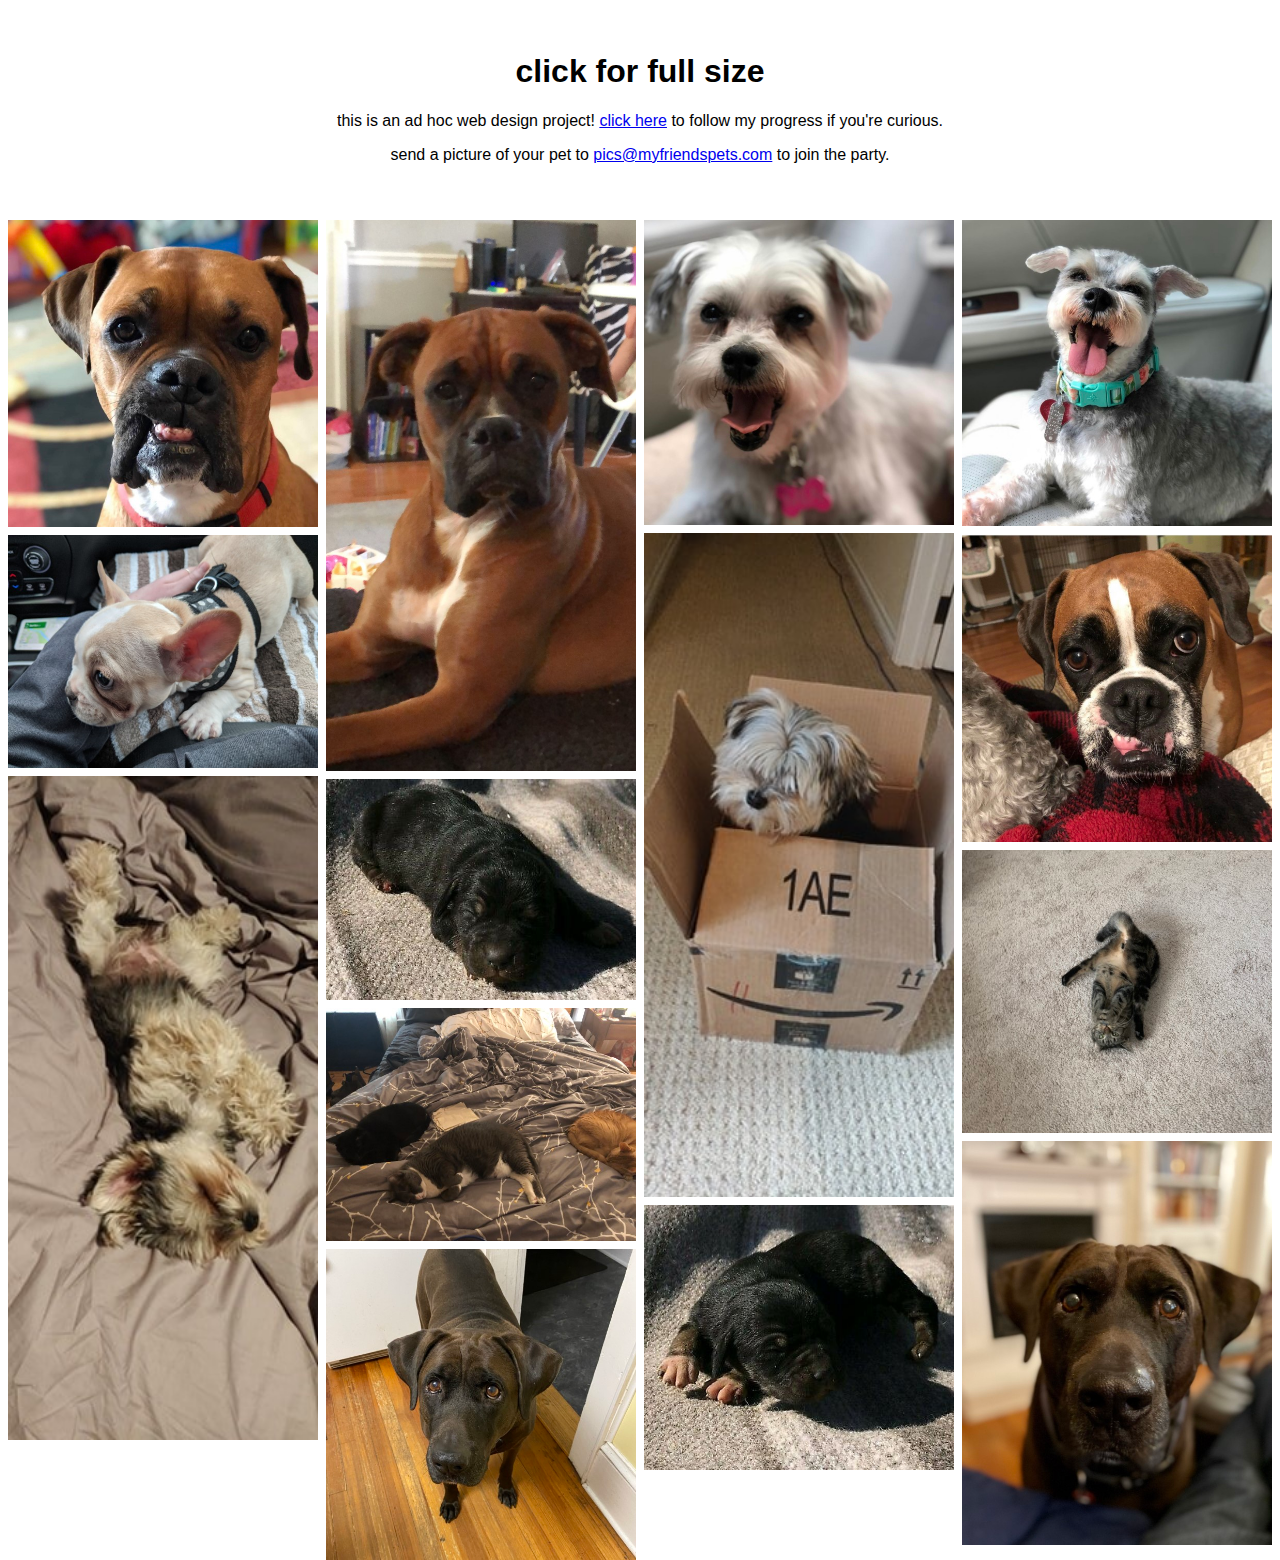
<file: index.html>
<!DOCTYPE html>
<html lang="en">
    <head>
        <meta charset="UTF-8">
        <link rel="stylesheet" href="css/gallery.css">
        <title>my friends' pets</title>
    </head>
    <body>
        
        <div class="header">
            <h1>click for full size</h1>
            <p>this is an ad hoc web design project!  <a href="designblog.html">click here</a> to follow my progress if you're curious.</p>
            <p>send a picture of your pet to <a href="mailto:pics@myfriendspets.com?subject=look%20at%20my%20pet!&body=my%20pet%20is%20way%20cuter%20than%20the%20other%20ones%20on%20your%20website.">pics@myfriendspets.com</a> to join the party.</a></p>
        </div>

        <div class="row">
            <div class="column">
                <a href="pics/6_2_1.jpg"><img src="pics/g6_2_1.jpg" style="width:100%"></a>
                <a href="pics/1_1_1.jpg"><img src="pics/g1_1_1.jpg" style="width:100%"></a>
                <a href="pics/2_2_2.jpg"><img src="pics/g2_2_2.jpg" style="width:100%"></a>
            </div>
            
            <div class="column">
                <a href="pics/6_5_1.jpg"><img src="pics/g6_5_1.jpg" style="width:100%"></a>
                <a href="pics/2_1_2.jpg"><img src="pics/g2_1_2.jpg" style="width:100%"></a>
                <a href="pics/4_1_1.jpg"><img src="pics/g4_1_1.jpg" style="width:100%"></a>
                <a href="pics/5_1_1.jpg"><img src="pics/g5_1_1.jpg" style="width:100%"></a>
            </div>
            
            <div class="column">
                <a href="pics/6_4_1.jpg"><img src="pics/g6_4_1.jpg" style="width:100%"></a>
                <a href="pics/2_2_1.jpg"><img src="pics/g2_2_1.jpg" style="width:100%"></a>
                <a href="pics/2_1_1.jpg"><img src="pics/g2_1_1.jpg" style="width:100%"></a>
            </div>

            <div class="column">
                <a href="pics/6_3_1.jpg"><img src="pics/g6_3_1.jpg" style="width:100%"></a>
                <a href="pics/6_1_1.jpg"><img src="pics/g6_1_1.jpg" style="width:100%"></a>
                <a href="pics/3_1_1.jpg"><img src="pics/g3_1_1.jpg" style="width:100%"></a>
                <a href="pics/5_1_2.jpg"><img src="pics/g5_1_2.jpg" style="width:100%"></a>
            </div>
        </div>
    </body>
    
</html>
</file>
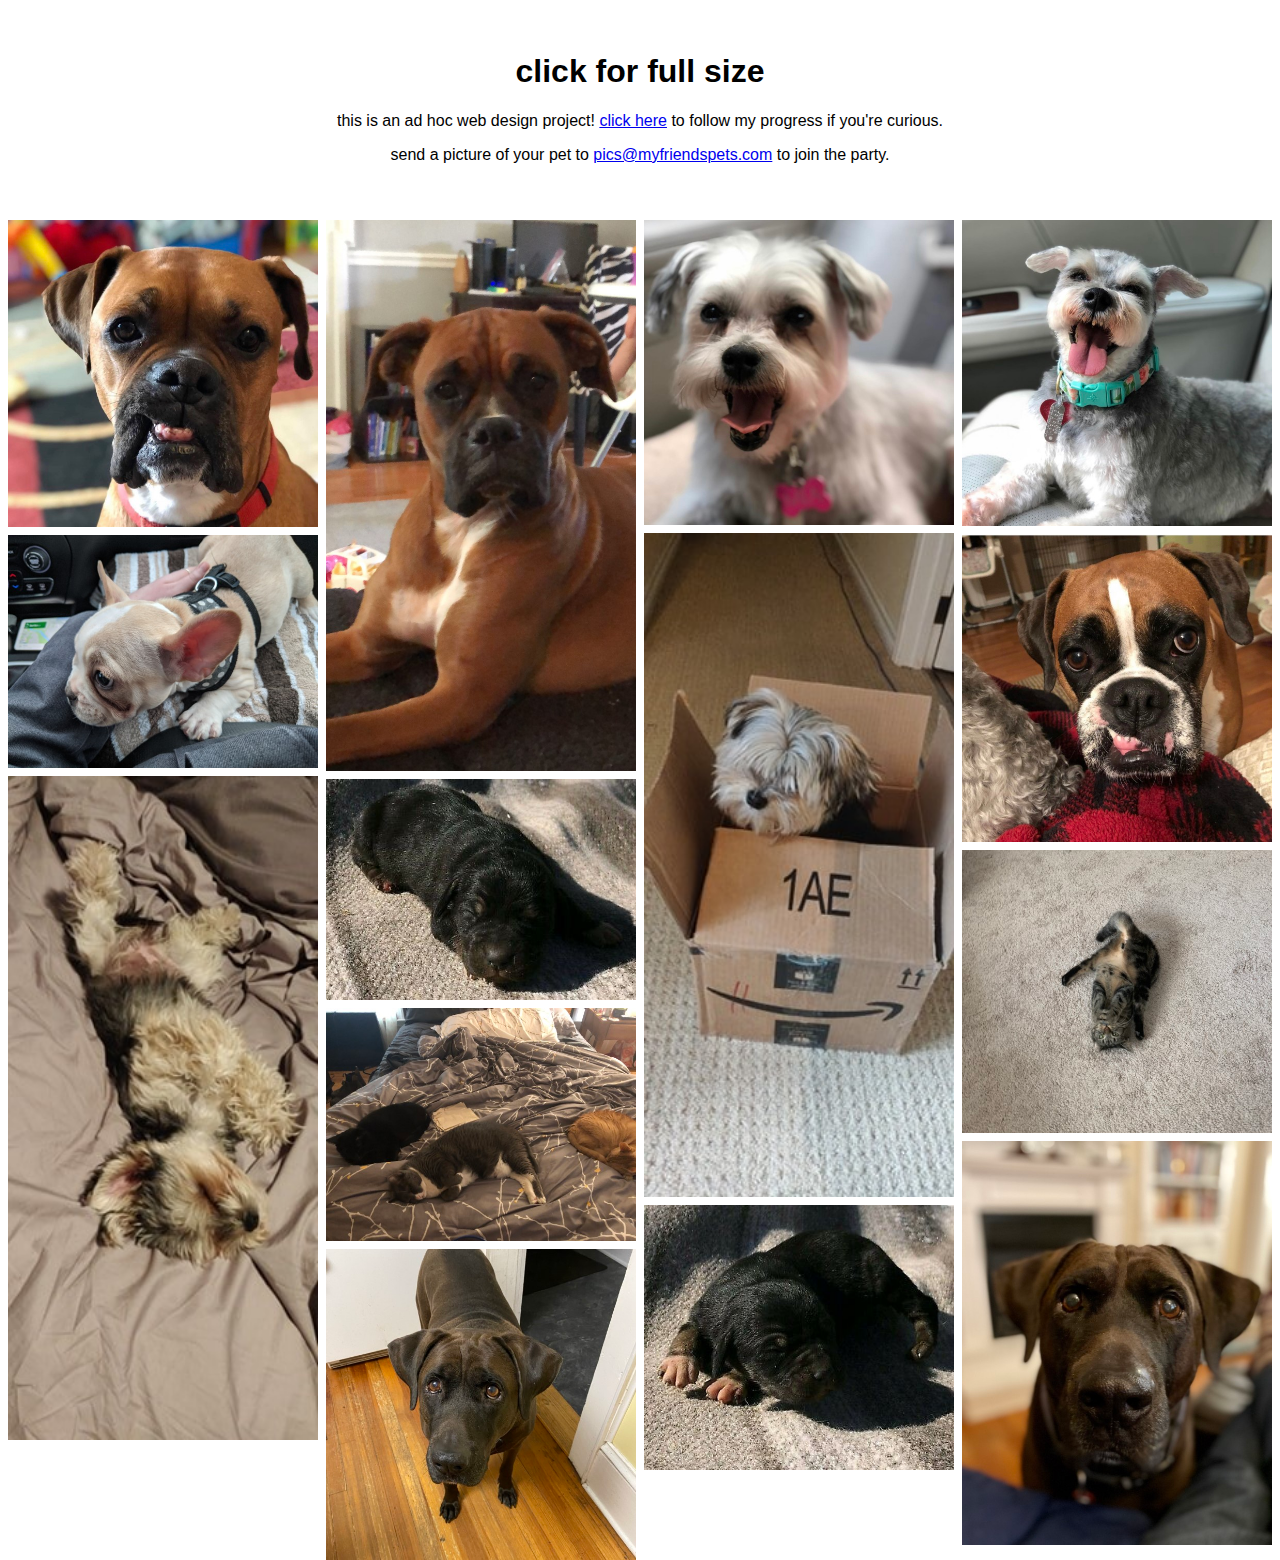
<file: boop.html>
<html>
    <head>
        <link rel="stylesheet" href="css/gallery.css">
    </head>
    <body>
        
        <!-- Header -->
        <div class="header">
            <h1>click for full size</h1>
            <p>this is an ad hoc web design project!  <a href="designblog.html">click here</a> to follow my progress if you're curious.</p>
            <p>send a picture of your pet to <a href="mailto:pics@myfriendspets.com?subject=look%20at%20my%20pet!&body=my%20pet%20is%20way%20cuter%20than%20the%20other%20ones%20on%20your%20website.">pics@myfriendspets.com</a> to join the party.</a></p>
        </div>

        <!-- Photo Grid -->
        <div class="row">
            <div class="column">
                <a href="pics/6_2_1.jpg"><img src="pics/g6_2_1.jpg" style="width:100%"></a>
                <a href="pics/1_1_1.jpg"><img src="pics/g1_1_1.jpg" style="width:100%"></a>
                <a href="pics/2_2_2.jpg"><img src="pics/g2_2_2.jpg" style="width:100%"></a>
            </div>
            
            <div class="column">
                <a href="pics/6_5_1.jpg"><img src="pics/g6_5_1.jpg" style="width"></a>
                <a href="pics/2_1_2.jpg"><img src="pics/g2_1_2.jpg" style="width:100%"></a>
                <a href="pics/4_1_1.jpg"><img src="pics/g4_1_1.jpg" style="width:100%"></a>
                <a href="pics/5_1_1.jpg"><img src="pics/g5_1_1.jpg" style="width:100%"></a>
            </div>
            
            <div class="column">
                <a href="pics/6_4_1.jpg"><img src="pics/g6_4_1.jpg" style="width:100%"></a>
                <a href="pics/2_2_1.jpg"><img src="pics/g2_2_1.jpg" style="width:100%"></a>
                <a href="pics/2_1_1.jpg"><img src="pics/g2_1_1.jpg" style="width:100%"></a>
            </div>

            <div class="column">
                <a href="pics/6_3_1.jpg"><img src="pics/g6_3_1.jpg" style="width:100%"></a>
                <a href="pics/6_1_1.jpg"><img src="pics/g6_1_1.jpg" style="width:100%"></a>
                <a href="pics/3_1_1.jpg"><img src="pics/g3_1_1.jpg" style="width:100%"></a>
                <a href="pics/5_1_2.jpg"><img src="pics/g5_1_2.jpg" style="width:100%"></a>
            </div>
        </div>
    </body>
    
</html>
</file>
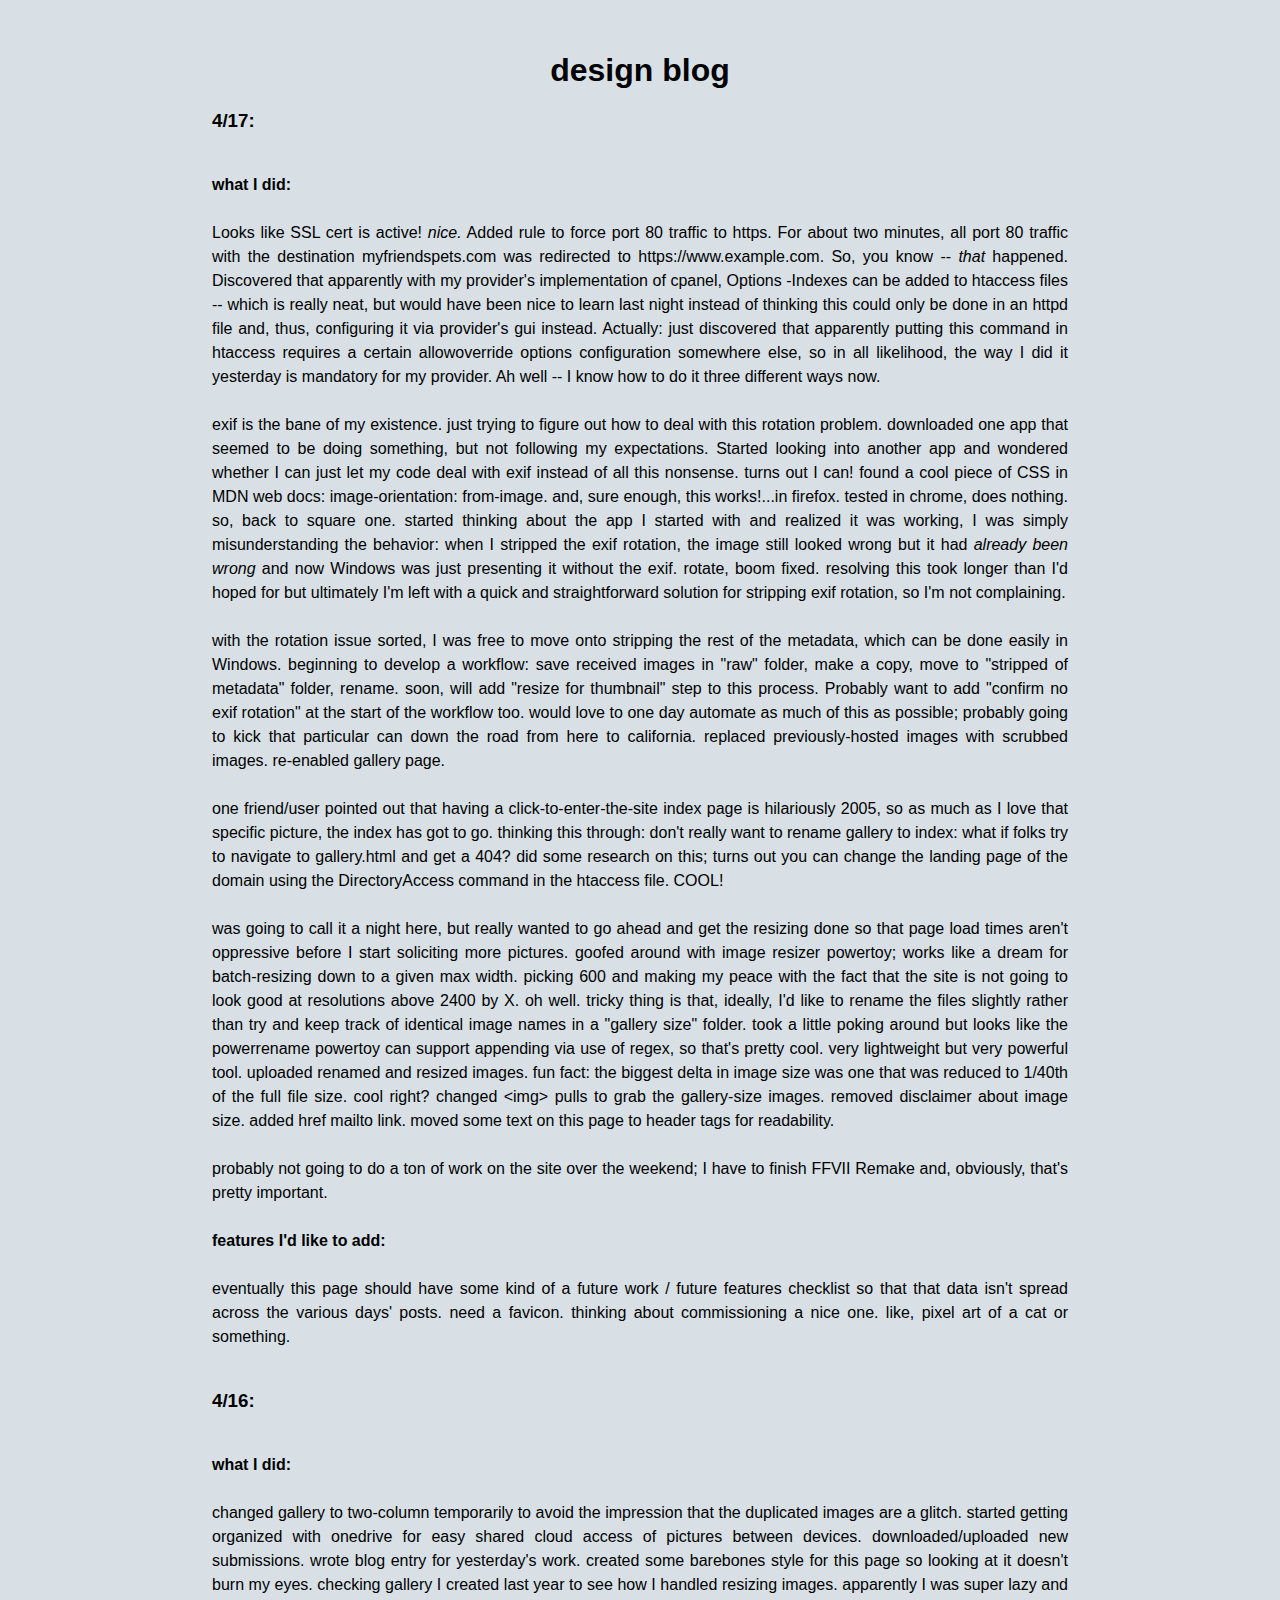
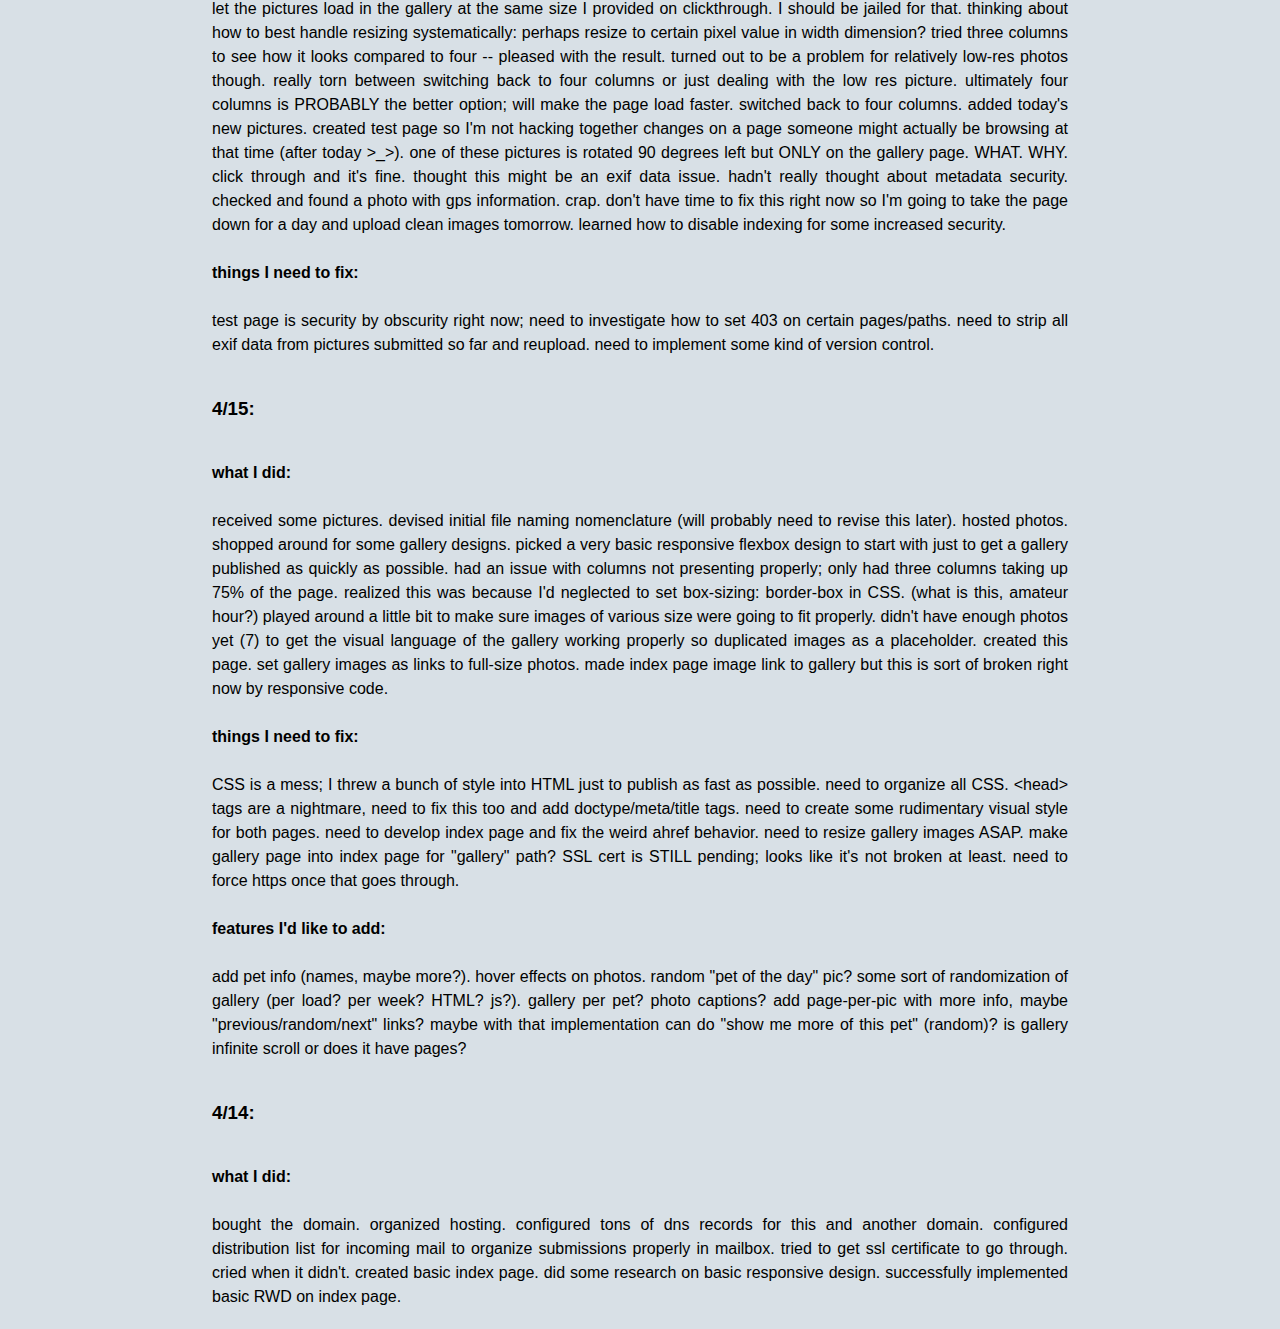
<file: designblog.html>
<!DOCTYPE html>
<html lang="en">
  <head>
    <meta charset="UTF-8" />
    <link rel="stylesheet" href="css/blog.css" />
    <title>design blog</title>
  </head>

  <body>
    <h1>design blog</h1>
    <h3>4/17:</h3>
    <p>
      <strong>what I did:</strong> <br /><br />
      Looks like SSL cert is active! <em>nice.</em> Added rule to force port 80
      traffic to https. For about two minutes, all port 80 traffic with the
      destination myfriendspets.com was redirected to https://www.example.com.
      So, you know -- <em>that</em> happened. Discovered that apparently with my
      provider's implementation of cpanel, Options -Indexes can be added to
      htaccess files -- which is really neat, but would have been nice to learn
      last night instead of thinking this could only be done in an httpd file
      and, thus, configuring it via provider's gui instead. Actually: just
      discovered that apparently putting this command in htaccess requires a
      certain allowoverride options configuration somewhere else, so in all
      likelihood, the way I did it yesterday is mandatory for my provider. Ah
      well -- I know how to do it three different ways now. <br /><br />
      exif is the bane of my existence. just trying to figure out how to deal
      with this rotation problem. downloaded one app that seemed to be doing
      something, but not following my expectations. Started looking into another
      app and wondered whether I can just let my code deal with exif instead of
      all this nonsense. turns out I can! found a cool piece of CSS in MDN web
      docs: image-orientation: from-image. and, sure enough, this works!...in
      firefox. tested in chrome, does nothing. so, back to square one. started
      thinking about the app I started with and realized it was working, I was
      simply misunderstanding the behavior: when I stripped the exif rotation,
      the image still looked wrong but it had <em>already been wrong</em> and
      now Windows was just presenting it without the exif. rotate, boom fixed.
      resolving this took longer than I'd hoped for but ultimately I'm left with
      a quick and straightforward solution for stripping exif rotation, so I'm
      not complaining. <br /><br />
      with the rotation issue sorted, I was free to move onto stripping the rest
      of the metadata, which can be done easily in Windows. beginning to develop
      a workflow: save received images in "raw" folder, make a copy, move to
      "stripped of metadata" folder, rename. soon, will add "resize for
      thumbnail" step to this process. Probably want to add "confirm no exif
      rotation" at the start of the workflow too. would love to one day automate
      as much of this as possible; probably going to kick that particular can
      down the road from here to california. replaced previously-hosted images
      with scrubbed images. re-enabled gallery page.
      <br /><br />
      one friend/user pointed out that having a click-to-enter-the-site index
      page is hilariously 2005, so as much as I love that specific picture, the
      index has got to go. thinking this through: don't really want to rename
      gallery to index: what if folks try to navigate to gallery.html and get a
      404? did some research on this; turns out you can change the landing page
      of the domain using the DirectoryAccess command in the htaccess file.
      COOL!
      <br /><br />
      was going to call it a night here, but really wanted to go ahead and get
      the resizing done so that page load times aren't oppressive before I start
      soliciting more pictures. goofed around with image resizer powertoy; works
      like a dream for batch-resizing down to a given max width. picking 600 and
      making my peace with the fact that the site is not going to look good at
      resolutions above 2400 by X. oh well.
      <!--¯\_(ツ)_/¯-->
      tricky thing is that, ideally, I'd like to rename the files slightly
      rather than try and keep track of identical image names in a "gallery
      size" folder. took a little poking around but looks like the powerrename
      powertoy can support appending via use of regex, so that's pretty cool.
      very lightweight but very powerful tool. uploaded renamed and resized
      images. fun fact: the biggest delta in image size was one that was reduced
      to 1/40th of the full file size. cool right? changed &lt;img&gt; pulls to
      grab the gallery-size images. removed disclaimer about image size. added
      href mailto link. moved some text on this page to header tags for
      readability. <br /><br />
      probably not going to do a ton of work on the site over the weekend; I
      have to finish FFVII Remake and, obviously, that's pretty important.
      <br /><br />
      <strong>features I'd like to add:</strong>
      <br /><br />
      eventually this page should have some kind of a future work / future
      features checklist so that that data isn't spread across the various days'
      posts. need a favicon. thinking about commissioning a nice one. like,
      pixel art of a cat or something.
    </p>

    <h3>4/16:</h3>
    <p>
      <strong>what I did:</strong> <br /><br />
      changed gallery to two-column temporarily to avoid the impression that the
      duplicated images are a glitch. started getting organized with onedrive
      for easy shared cloud access of pictures between devices.
      downloaded/uploaded new submissions. wrote blog entry for yesterday's
      work. created some barebones style for this page so looking at it doesn't
      burn my eyes. checking gallery I created last year to see how I handled
      resizing images. apparently I was super lazy and let the pictures load in
      the gallery at the same size I provided on clickthrough. I should be
      jailed for that. thinking about how to best handle resizing
      systematically: perhaps resize to certain pixel value in width dimension?
      tried three columns to see how it looks compared to four -- pleased with
      the result. turned out to be a problem for relatively low-res photos
      though. really torn between switching back to four columns or just dealing
      with the low res picture. ultimately four columns is PROBABLY the better
      option; will make the page load faster. switched back to four columns.
      added today's new pictures. created test page so I'm not hacking together
      changes on a page someone might actually be browsing at that time (after
      today >_>). one of these pictures is rotated 90 degrees left but ONLY on
      the gallery page. WHAT. WHY. click through and it's fine. thought this
      might be an exif data issue. hadn't really thought about metadata
      security. checked and found a photo with gps information. crap. don't have
      time to fix this right now so I'm going to take the page down for a day
      and upload clean images tomorrow. learned how to disable indexing for some
      increased security.
      <br /><br />
      <strong>things I need to fix:</strong>
      <br /><br />
      test page is security by obscurity right now; need to investigate how to
      set 403 on certain pages/paths. need to strip all exif data from pictures
      submitted so far and reupload. need to implement some kind of version
      control.
    </p>

    <h3>4/15:</h3>
    <p>
      <strong>what I did:</strong> <br /><br />
      received some pictures. devised initial file naming nomenclature (will
      probably need to revise this later). hosted photos. shopped around for
      some gallery designs. picked a very basic responsive flexbox design to
      start with just to get a gallery published as quickly as possible. had an
      issue with columns not presenting properly; only had three columns taking
      up 75% of the page. realized this was because I'd neglected to set
      box-sizing: border-box in CSS. (what is this, amateur hour?) played around
      a little bit to make sure images of various size were going to fit
      properly. didn't have enough photos yet (7) to get the visual language of
      the gallery working properly so duplicated images as a placeholder.
      created this page. set gallery images as links to full-size photos. made
      index page image link to gallery but this is sort of broken right now by
      responsive code.
      <br /><br />
      <strong>things I need to fix:</strong>
      <br /><br />
      CSS is a mess; I threw a bunch of style into HTML just to publish as fast
      as possible. need to organize all CSS. &lt;head&gt; tags are a nightmare,
      need to fix this too and add doctype/meta/title tags. need to create some
      rudimentary visual style for both pages. need to develop index page and
      fix the weird ahref behavior. need to resize gallery images ASAP. make
      gallery page into index page for "gallery" path? SSL cert is STILL
      pending; looks like it's not broken at least. need to force https once
      that goes through.
      <br /><br />
      <strong>features I'd like to add:</strong>
      <br /><br />
      add pet info (names, maybe more?). hover effects on photos. random "pet of
      the day" pic? some sort of randomization of gallery (per load? per week?
      HTML? js?). gallery per pet? photo captions? add page-per-pic with more
      info, maybe "previous/random/next" links? maybe with that implementation
      can do "show me more of this pet" (random)? is gallery infinite scroll or
      does it have pages?
    </p>

    <h3>4/14:</h3>
    <p>
      <strong>what I did:</strong> <br /><br />
      bought the domain. organized hosting. configured tons of dns records for
      this and another domain. configured distribution list for incoming mail to
      organize submissions properly in mailbox. tried to get ssl certificate to
      go through. cried when it didn't. created basic index page. did some
      research on basic responsive design. successfully implemented basic RWD on
      index page.
    </p>
  </body>

  <!-- sorry, uh -- there's just not a lot here to see right now. -->
</html>
</file>
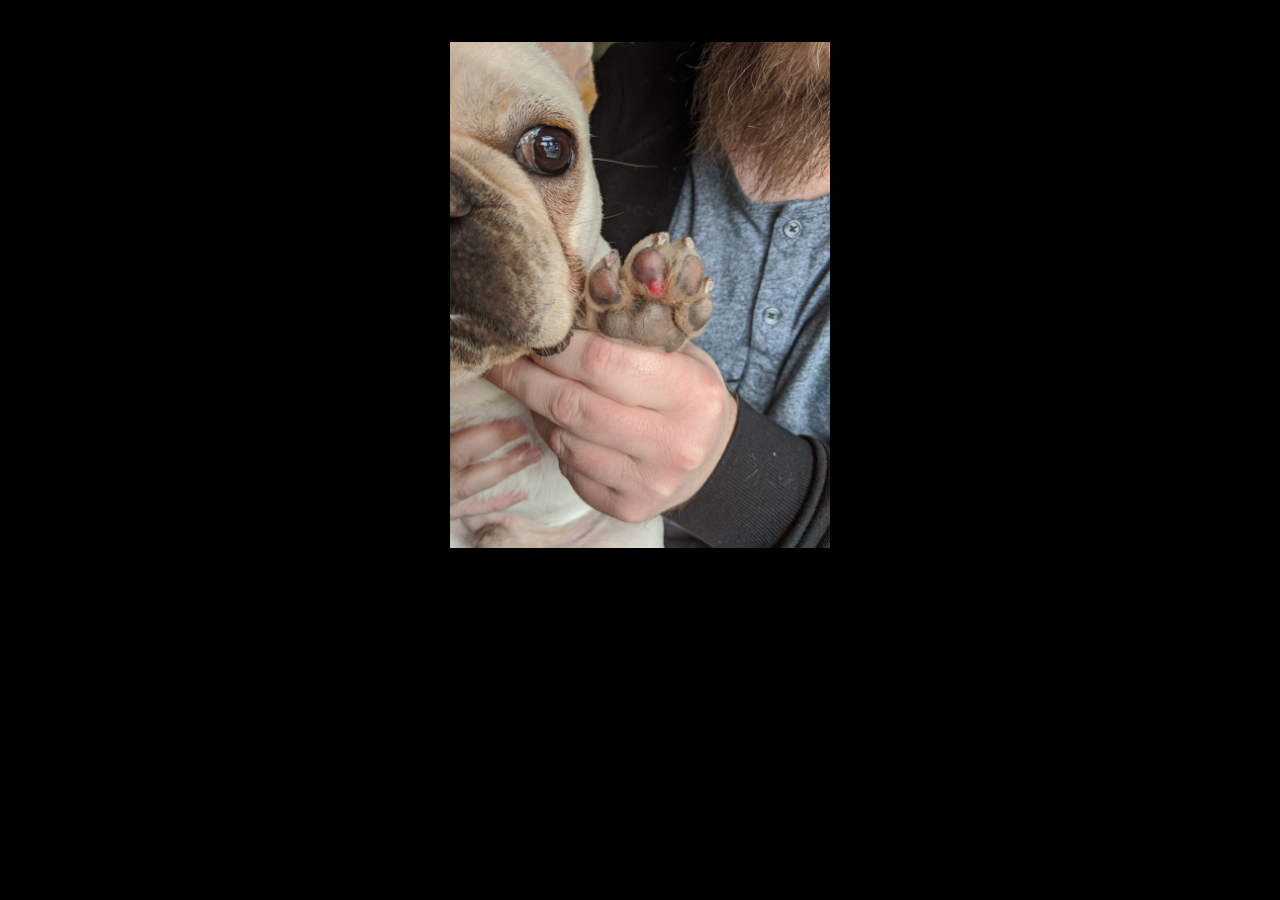
<file: oldindex.html>
<head>
    
    <meta name="viewport" content="width=device-width, initial-scale=1.0">

    <style>
        img {
            display: block;
            margin-left: auto;
            margin-right: auto;
        }
        
        body {
            background-color:black;
        }
        
        .flex {
            margin-top: 100px;
            width: 70%;
        } 
        
        @media only screen and (min-width: 768px) {
            .flex {
                width: 30%;
                margin-top: auto;
            }
            
        }
        
    </style>
</head>
<body>
    <p>test text here</p>
    <a href="gallery.html"><img src="dog.jpg" alt="booboo" class="flex"></a>
</body>
</file>
<file: css/gallery.css>
* {
  box-sizing: border-box;
}

body {
  margin: 0;
  font-family: Arial;
}

.header {
  text-align: center;
  padding: 32px;
}

.row {
  display: flex;
  flex-wrap: wrap;
  padding: 0 4px;
}

.column img {
  margin-top: 8px;
  vertical-align: middle;
  width: 100%;
}

/* desktop */
.column {
  flex: 25%;
  max-width: 25%;
  padding: 0 4px;
}

/* medium screen */
@media screen and (max-width: 1050px) {
  .column {
    flex: 50%;
    max-width: 50%;
    padding: 0 4px; /* try removing me later and check mobile (once back to 3 or 4 columns) */
  }
}

/* small screen */
@media screen and (max-width: 600px) {
  .column {
    flex: 100%;
    max-width: 100%;
  }
}
</file>
<file: css/blog.css>
* {
  box-sizing: border-box;
  margin: auto;
}
body {
  margin: 0;
  font-family: Arial;
  background-color: #d8e0e6;
}
h1 {
  margin-top: 52px;
  text-align: center;
}
p,
h3 {
  padding: 20px;
  max-width: 70%;
  text-align: justify;
  line-height: 1.5rem;
}
</file>
